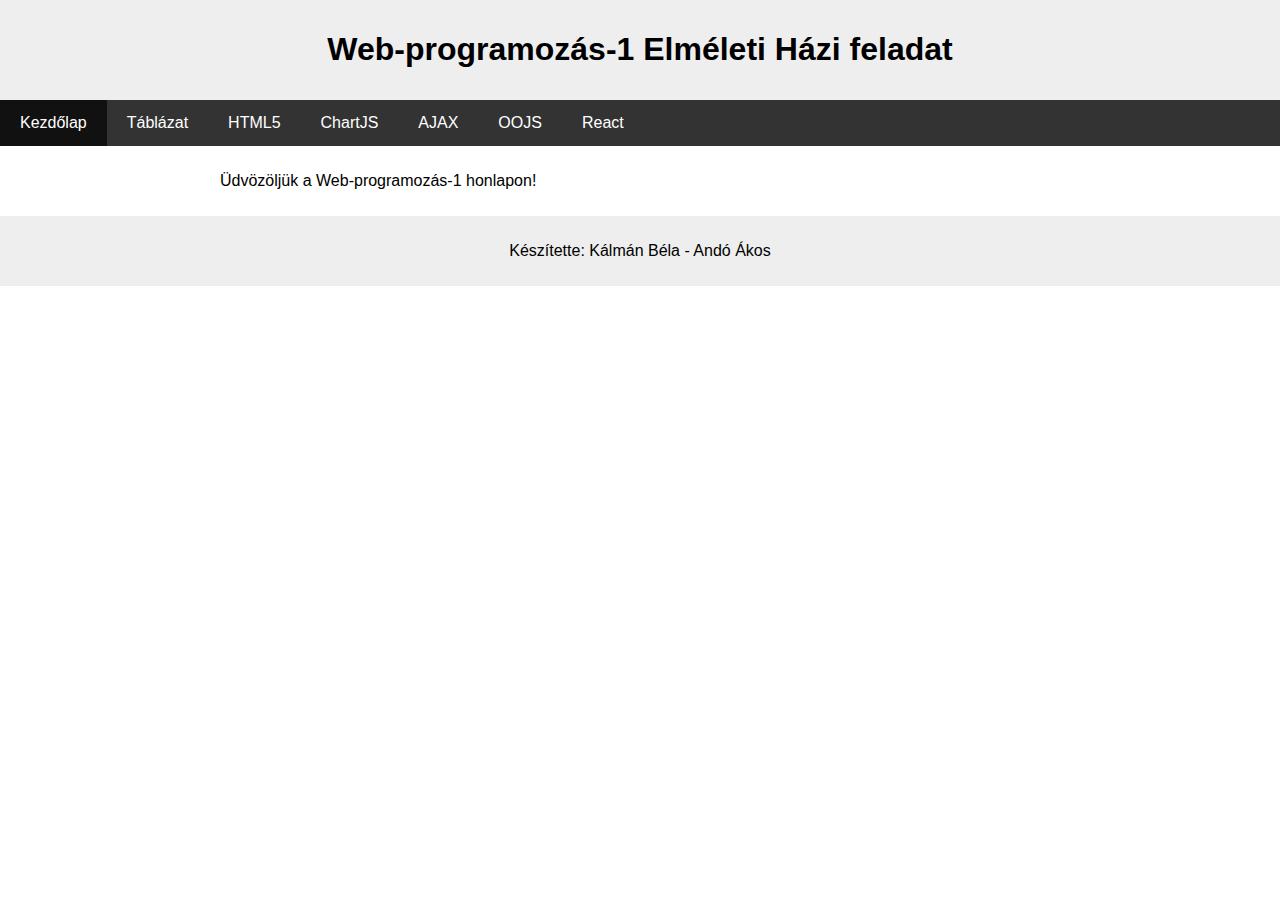
<file: index.html>
<!DOCTYPE html>
<html lang="hu">
<head>
  <meta charset="UTF-8">
  <title>Web-programozás-1 Elméleti Házi feladat</title>
  <link rel="stylesheet" href="style.css">
</head>
<body>
  <header>
    <h1>Web-programozás-1 Elméleti Házi feladat</h1>
  </header>

  <nav>
    <ul>
      <li><a href="index.html" class="active">Kezdőlap</a></li>
      <li><a href="table.html">Táblázat</a></li>
      <li><a href="html5.html">HTML5</a></li>
      <li><a href="chartjs.html">ChartJS</a></li>
      <li><a href="ajax.html">AJAX</a></li>
      <li><a href="oojs.html">OOJS</a></li>
      <li><a href="react.html">React</a></li>
    </ul>
  </nav>

  

  <div id="content">
    <p>Üdvözöljük a Web-programozás-1 honlapon!</p>
  </div>

  <footer>
    <p>Készítette: Kálmán Béla -  Andó Ákos </p>
	
  </footer>
</body>
</html>
</file>
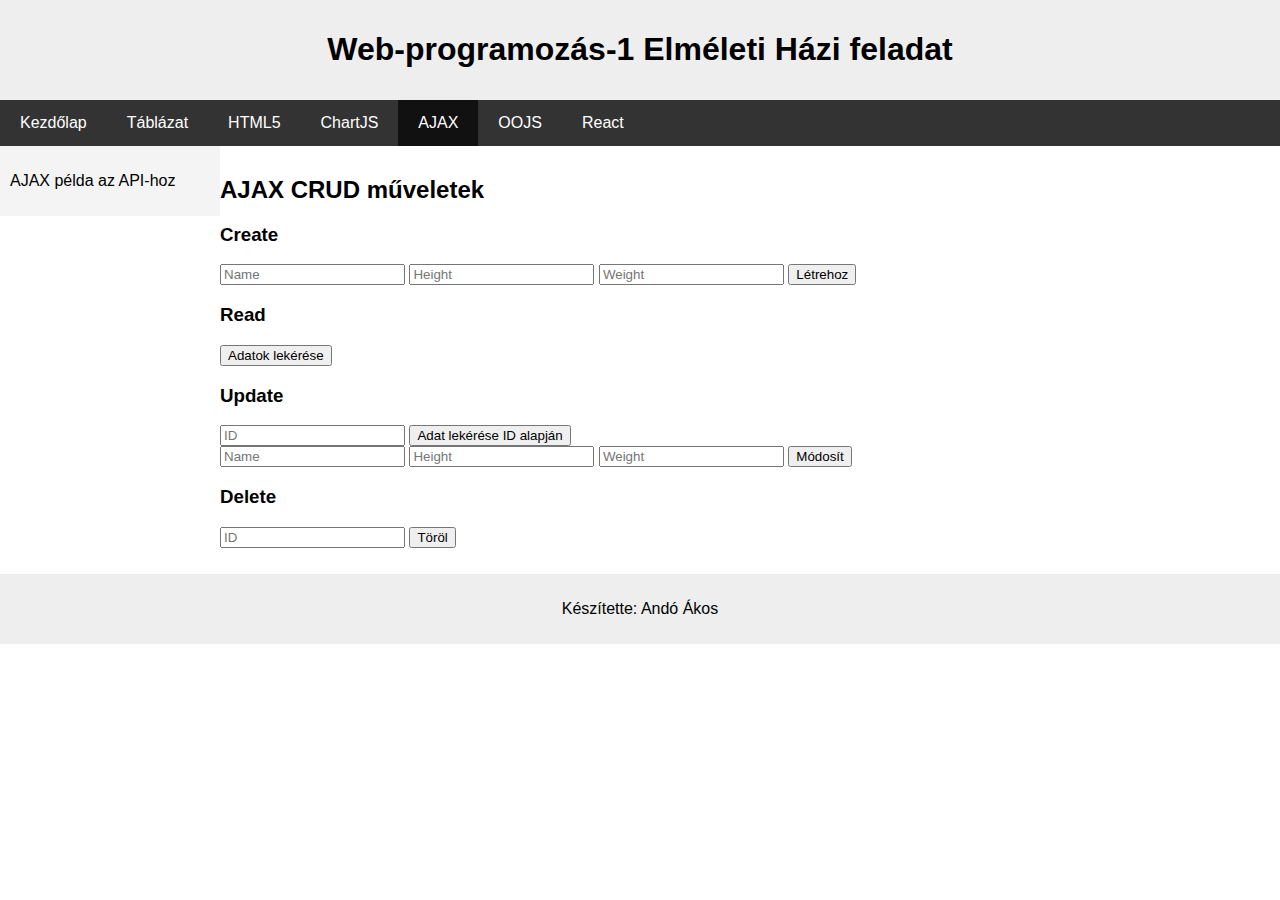
<file: ajax.html>
<!DOCTYPE html>
<html lang="hu">
<head>
  <meta charset="UTF-8">
  <title>AJAX Példa</title>
  <link rel="stylesheet" href="style.css">
</head>
<body>
  <header>
    <h1>Web-programozás-1 Elméleti Házi feladat</h1>
  </header>

  <nav>
    <ul>
      <li><a href="index.html">Kezdőlap</a></li>
      <li><a href="table.html">Táblázat</a></li>
      <li><a href="html5.html">HTML5</a></li>
      <li><a href="chartjs.html">ChartJS</a></li>
      <li><a href="ajax.html" class="active">AJAX</a></li>
      <li><a href="oojs.html">OOJS</a></li>
      <li><a href="react.html">React</a></li>
    </ul>
  </nav>

  <aside>
    <p>AJAX példa az API-hoz</p>
  </aside>

  <div id="content">
    <h2>AJAX CRUD műveletek</h2>
    

    <div>
      <h3>Create</h3>
      <input type="text" id="createName" placeholder="Name" maxlength="30">
      <input type="text" id="createHeight" placeholder="Height" maxlength="30">
      <input type="text" id="createWeight" placeholder="Weight" maxlength="30">
      <button onclick="createRecord()">Létrehoz</button>
      <p id="createMsg"></p>
    </div>

    <div>
      <h3>Read</h3>
      <button onclick="readRecords()">Adatok lekérése</button>
      <div id="readResult"></div>
    </div>

    <div>
      <h3>Update</h3>
      <input type="text" id="updateId" placeholder="ID">
      <button onclick="getDataForId()">Adat lekérése ID alapján</button><br>
      <input type="text" id="updateName" placeholder="Name" maxlength="30">
      <input type="text" id="updateHeight" placeholder="Height" maxlength="30">
      <input type="text" id="updateWeight" placeholder="Weight" maxlength="30">
      <button onclick="updateRecord()">Módosít</button>
      <p id="updateMsg"></p>
    </div>

    <div>
      <h3>Delete</h3>
      <input type="text" id="deleteId" placeholder="ID">
      <button onclick="deleteRecord()">Töröl</button>
      <p id="deleteMsg"></p>
    </div>
  </div>

  <footer>
    <p>Készítette: Andó Ákos</p>
  </footer>

  <script src="ajax.js"></script>
</body>
</html>
</file>
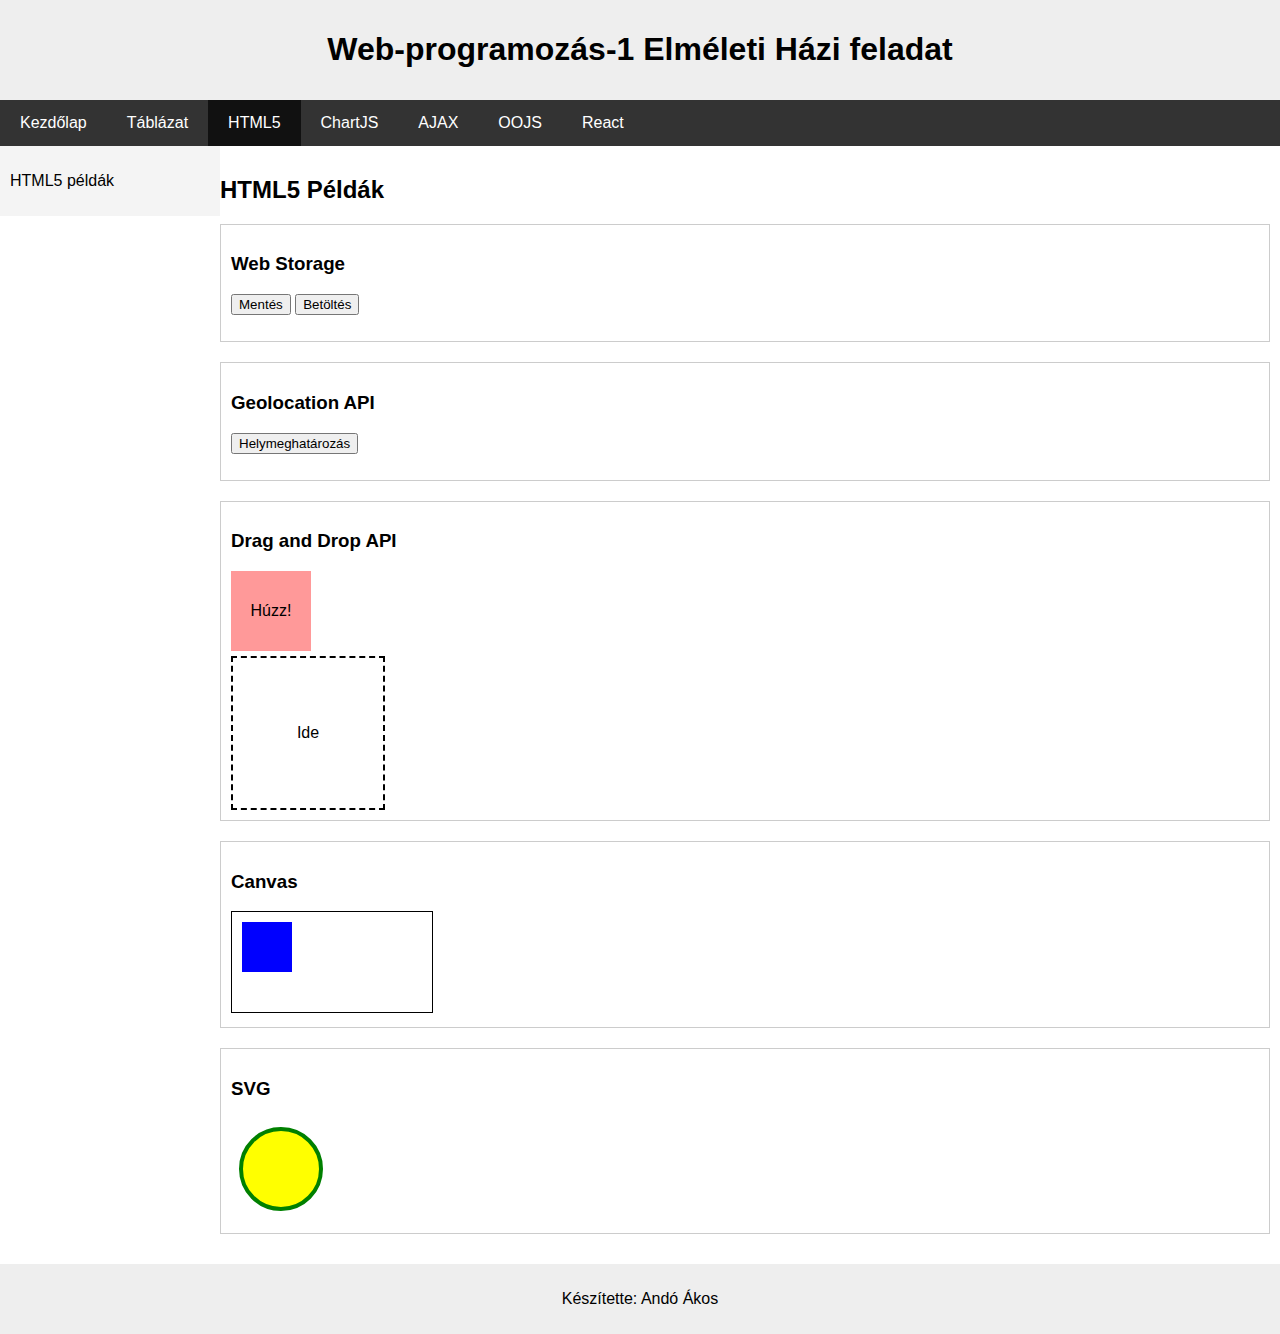
<file: html5.html>
<!DOCTYPE html>
<html lang="hu">
<head>
  <meta charset="UTF-8">
  <title>HTML5 Példák</title>
  <link rel="stylesheet" href="style.css">
  <style>
    .ex {
      margin-bottom: 20px;
      padding: 10px;
      border: 1px solid #ccc;
    }
    #drag {
      width: 80px;
      height: 80px;
      background: #f99;
      text-align: center;
      line-height: 80px;
      cursor: move;
    }
    #drop {
      width: 150px;
      height: 150px;
      border: 2px dashed #000;
      margin-top: 5px;
      position: relative;
      display: flex;
      align-items: center;
      justify-content: center;
    }
  </style>
</head>
<body>
  <header>
    <h1>Web-programozás-1 Elméleti Házi feladat</h1>
  </header>
  
  <nav>
    <ul>
      <li><a href="index.html">Kezdőlap</a></li>
      <li><a href="table.html">Táblázat</a></li>
      <li><a href="html5.html" class="active">HTML5</a></li>
      <li><a href="chartjs.html">ChartJS</a></li>
      <li><a href="ajax.html">AJAX</a></li>
      <li><a href="oojs.html">OOJS</a></li>
      <li><a href="react.html">React</a></li>
    </ul>
  </nav>
  
  <aside>
    <p>HTML5 példák</p>
  </aside>
  
  <div id="content">
    <h2>HTML5 Példák</h2>
    
    <div class="ex">
      <h3>Web Storage</h3>
      <button onclick="saveData()">Mentés</button>
      <button onclick="loadData()">Betöltés</button>
      <p id="storageRes"></p>
    </div>
    
    <div class="ex">
      <h3>Geolocation API</h3>
      <button onclick="getLocation()">Helymeghatározás</button>
      <p id="locRes"></p>
    </div>
    
    <div class="ex">
      <h3>Drag and Drop API</h3>
        <div id="drag" draggable="true" ondragstart="drag(event)" ondragend="dragEnd(event)">Húzz!</div>
      <div id="drop" ondragover="allowDrop(event)" ondrop="drop(event)">Ide</div>
    </div>
    
    <div class="ex">
      <h3>Canvas</h3>
      <canvas id="myCanvas" width="200" height="100" style="border:1px solid #000;"></canvas>
    </div>
    
    <div class="ex">
      <h3>SVG</h3>
      <svg width="100" height="100">
        <circle cx="50" cy="50" r="40" fill="yellow" stroke="green" stroke-width="4"/>
      </svg>
    </div>
  </div>
  
  <footer>
    <p>Készítette: Andó Ákos</p>
  </footer>
  
  <script>
    function saveData() {
      localStorage.setItem("data", "Egyszerű HTML5 adat");
      document.getElementById("storageRes").innerText = "Adat elmentve.";
    }
    function loadData() {
      var d = localStorage.getItem("data") || "Nincs adat";
      document.getElementById("storageRes").innerText = "Adat: " + d;
    }
    
    function getLocation() {
      if (navigator.geolocation) {
        navigator.geolocation.getCurrentPosition(function(pos) {
          document.getElementById("locRes").innerText = "Lat: " + pos.coords.latitude + ", Lon: " + pos.coords.longitude;
        }, function(err) {
          document.getElementById("locRes").innerText = "Hiba: " + err.message;
        });
      } else {
        document.getElementById("locRes").innerText = "Geolocation nem támogatott.";
      }
    }
    
 function allowDrop(ev) {
      ev.preventDefault();
    }
    
    function drag(ev) {
      ev.dataTransfer.setData("text", ev.target.id);
    }
    
    
    function drop(ev) {
      ev.preventDefault();
      var data = ev.dataTransfer.getData("text");
   var draggedEl = document.getElementById(data);
      
      var dropRect = ev.currentTarget.getBoundingClientRect();
      var x = ev.clientX - dropRect.left - draggedEl.offsetWidth / 2;
      var y = ev.clientY - dropRect.top - draggedEl.offsetHeight / 2;
      
      draggedEl.style.position = "absolute";
      draggedEl.style.left = x + "px";
      draggedEl.style.top = y + "px";
      
      ev.currentTarget.appendChild(draggedEl);
    }
    
    function dragEnd(ev) {
      var dropZone = document.getElementById("drop");
      if (ev.target.parentNode !== dropZone) {
        dropZone.appendChild(ev.target);
        ev.target.style.position = "absolute";
        var x = dropZone.clientWidth / 2 - ev.target.offsetWidth / 2;
        var y = dropZone.clientHeight / 2 - ev.target.offsetHeight / 2;
        ev.target.style.left = x + "px";
        ev.target.style.top = y + "px";
      }
    }
    
    window.onload = function() {
      var canvas = document.getElementById("myCanvas");
      if (canvas.getContext) {
        var ctx = canvas.getContext("2d");
        ctx.fillStyle = "blue";
        ctx.fillRect(10, 10, 50, 50);
      }
    }
  </script>
</body>
</html>
</file>
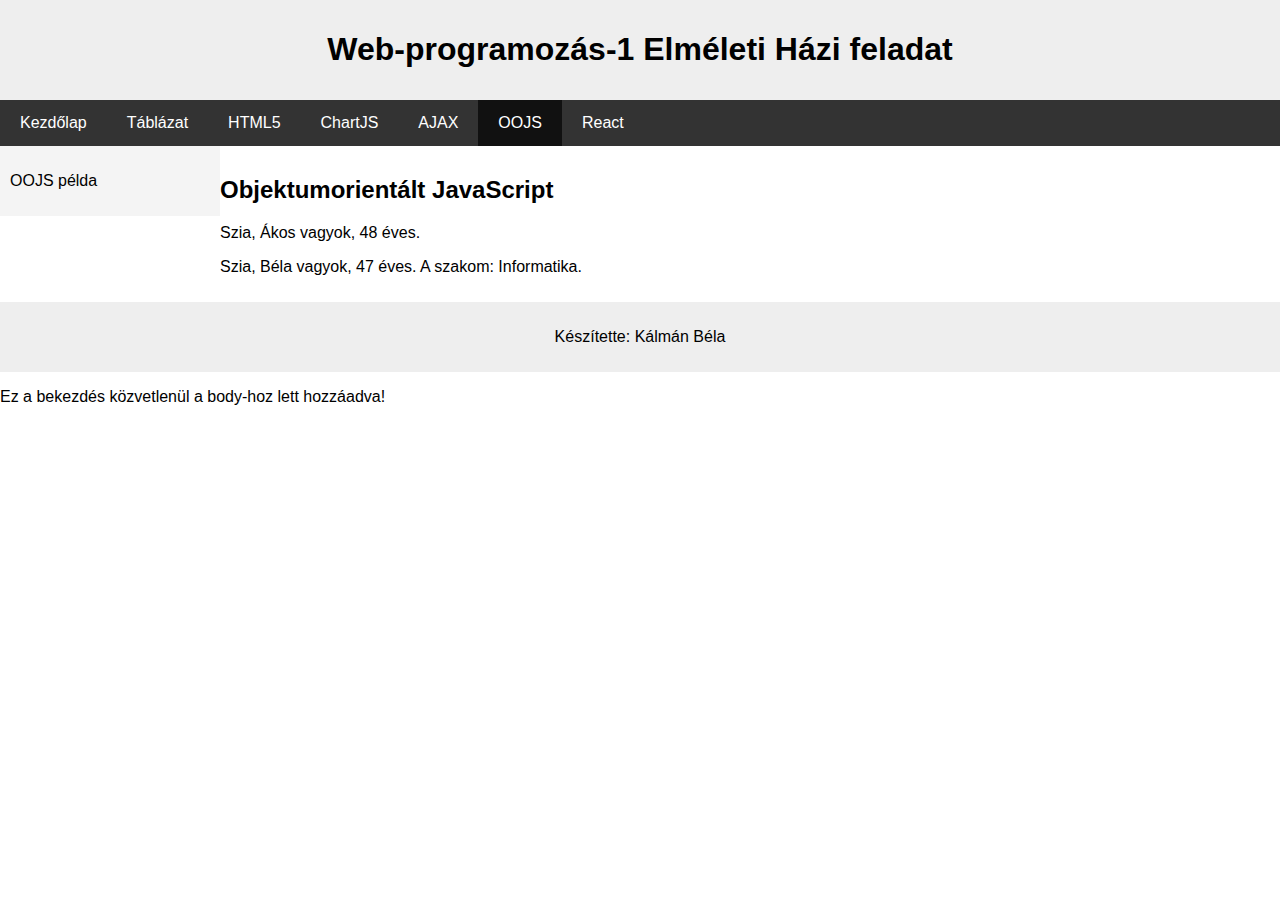
<file: oojs.html>
<!DOCTYPE html>
<html lang="hu">
<head>
  <meta charset="UTF-8">
  <title>OOJS Példa</title>
  <link rel="stylesheet" href="style.css">
</head>
<body>
  <header>
    <h1>Web-programozás-1 Elméleti Házi feladat</h1>
  </header>

  <nav>
    <ul>
      <li><a href="index.html">Kezdőlap</a></li>
      <li><a href="table.html">Táblázat</a></li>
      <li><a href="html5.html">HTML5</a></li>
      <li><a href="chartjs.html">ChartJS</a></li>
      <li><a href="ajax.html">AJAX</a></li>
      <li><a href="oojs.html" class="active">OOJS</a></li>
      <li><a href="react.html">React</a></li>
    </ul>
  </nav>

  <aside>
    <p>OOJS példa</p>
  </aside>

  <div id="content">
    <h2>Objektumorientált JavaScript</h2>
    <div id="oojsOutput"></div>
  </div>

  <footer>
    <p>Készítette: Kálmán Béla</p>
  </footer>

  <script>
   
    class Person {
      constructor(name, age) {
        this.name = name;
        this.age = age;
      }
      introduce() {
        return `Szia, ${this.name} vagyok, ${this.age} éves.`;
      }
    }

 
    class Student extends Person {
      constructor(name, age, major) {
        super(name, age);
        this.major = major;
      }
      introduce() {
        return super.introduce() + ` A szakom: ${this.major}.`;
      }
    }

    let person = new Person("Ákos", 48);
    let student = new Student("Béla", 47, "Informatika");

    let outputDiv = document.getElementById("oojsOutput");
    let p1 = document.createElement("p");
    p1.innerText = person.introduce();
    let p2 = document.createElement("p");
    p2.innerText = student.introduce();
    outputDiv.appendChild(p1);
    outputDiv.appendChild(p2);

   
    let extraParagraph = document.createElement("p");
    extraParagraph.innerText = "Ez a bekezdés közvetlenül a body-hoz lett hozzáadva!";
    document.body.appendChild(extraParagraph);
  </script>
</body>
</html>
</file>
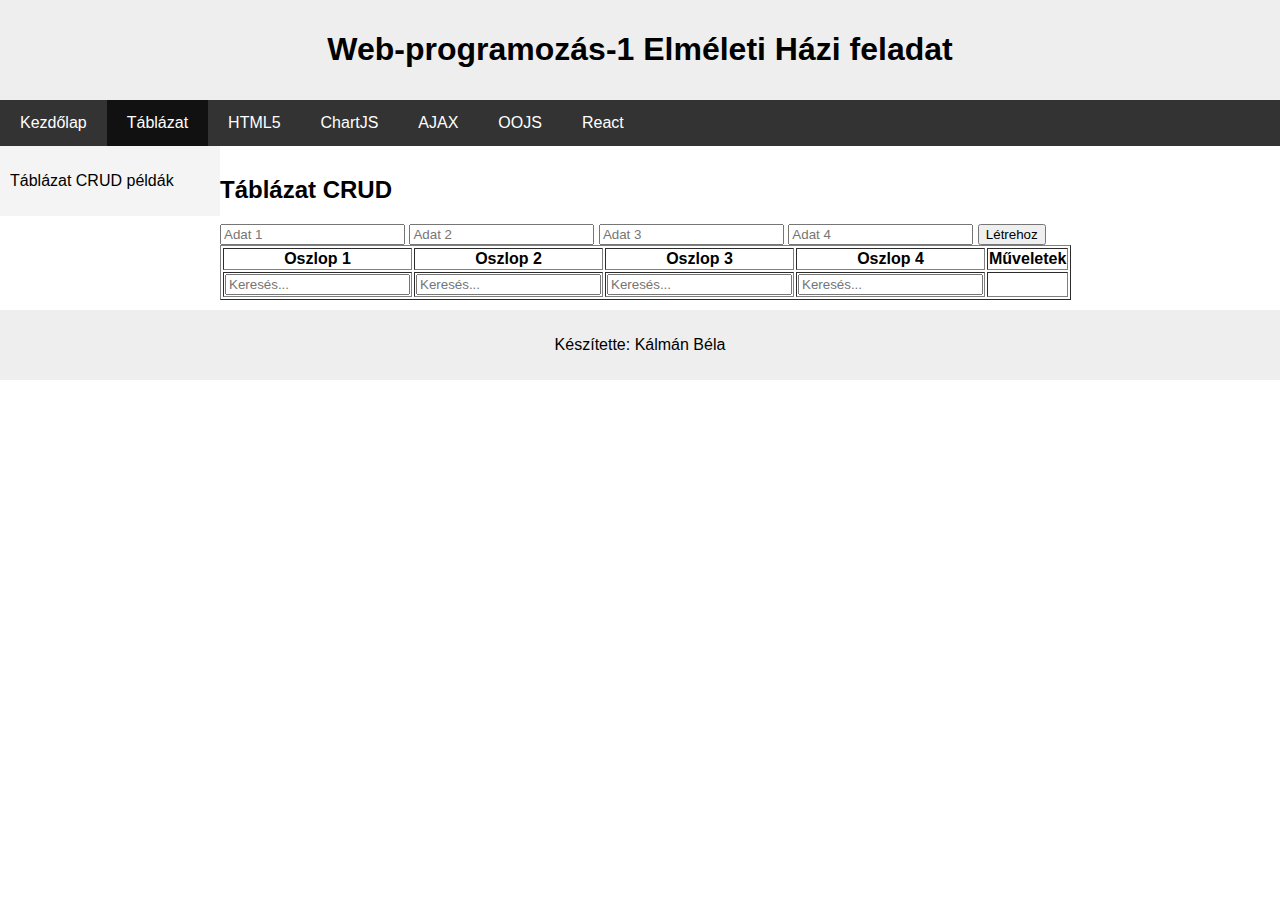
<file: table.html>
<!DOCTYPE html>
<html lang="hu">
<head>
  <meta charset="UTF-8">
  <title>Táblázat CRUD</title>
  <link rel="stylesheet" href="style.css">
</head>
<body>
  <header>
    <h1>Web-programozás-1 Elméleti Házi feladat</h1>
  </header>

  <nav>
    <ul>
      <li><a href="index.html">Kezdőlap</a></li>
      <li><a href="table.html" class="active">Táblázat</a></li>
      <li><a href="html5.html">HTML5</a></li>
      <li><a href="chartjs.html">ChartJS</a></li>
      <li><a href="ajax.html">AJAX</a></li>
      <li><a href="oojs.html">OOJS</a></li>
      <li><a href="react.html">React</a></li>
    </ul>
  </nav>

  <aside>
    <p>Táblázat CRUD példák</p>
  </aside>

  <div id="content">
    <h2>Táblázat CRUD</h2>

    
    <form id="createForm">
      <input type="text" id="input1" placeholder="Adat 1" required maxlength="30">
      <input type="text" id="input2" placeholder="Adat 2" required maxlength="30">
      <input type="text" id="input3" placeholder="Adat 3" required maxlength="30">
      <input type="text" id="input4" placeholder="Adat 4" required maxlength="30">
      <button type="submit">Létrehoz</button>
    </form>

    
    <table id="dataTable" border="1">
      <thead>
        <tr>
          <th onclick="sortTable(0)">Oszlop 1</th>
          <th onclick="sortTable(1)">Oszlop 2</th>
          <th onclick="sortTable(2)">Oszlop 3</th>
          <th onclick="sortTable(3)">Oszlop 4</th>
          <th>Műveletek</th>
        </tr>
        <tr>
          <th><input type="text" id="search0" onkeyup="filterTable(0)" placeholder="Keresés..."></th>
          <th><input type="text" id="search1" onkeyup="filterTable(1)" placeholder="Keresés..."></th>
          <th><input type="text" id="search2" onkeyup="filterTable(2)" placeholder="Keresés..."></th>
          <th><input type="text" id="search3" onkeyup="filterTable(3)" placeholder="Keresés..."></th>
          <th></th>
        </tr>
      </thead>
      <tbody>
        
      </tbody>
    </table>
  </div>

  <footer>
    <p>Készítette: Kálmán Béla</p>
  </footer>

  
  <script src="table.js"></script>
</body>
</html>
</file>
<file: style.css>
body {
    font-family: Arial, sans-serif;
    margin: 0;
    padding: 0;
  }
  
  header, footer {
    background-color: #eee;
    text-align: center;
    padding: 10px;
  }
  
  nav ul {
    list-style: none;
    margin: 0;
    padding: 0;
    background-color: #333;
    overflow: hidden;
  }
  
  nav ul li {
    float: left;
  }
  
  nav ul li a {
    display: block;
    color: white;
    text-align: center;
    padding: 14px 20px;
    text-decoration: none;
  }
  
  nav ul li a:hover,
  nav ul li a.active {
    background-color: #111;
  }
  
  aside {
    background-color: #f4f4f4;
    padding: 10px;
    width: 200px;
    float: left;
  }
  
  #content {
    margin-left: 210px;
    padding: 10px;
  }
  
  footer {
    clear: both;
  }
</file>
